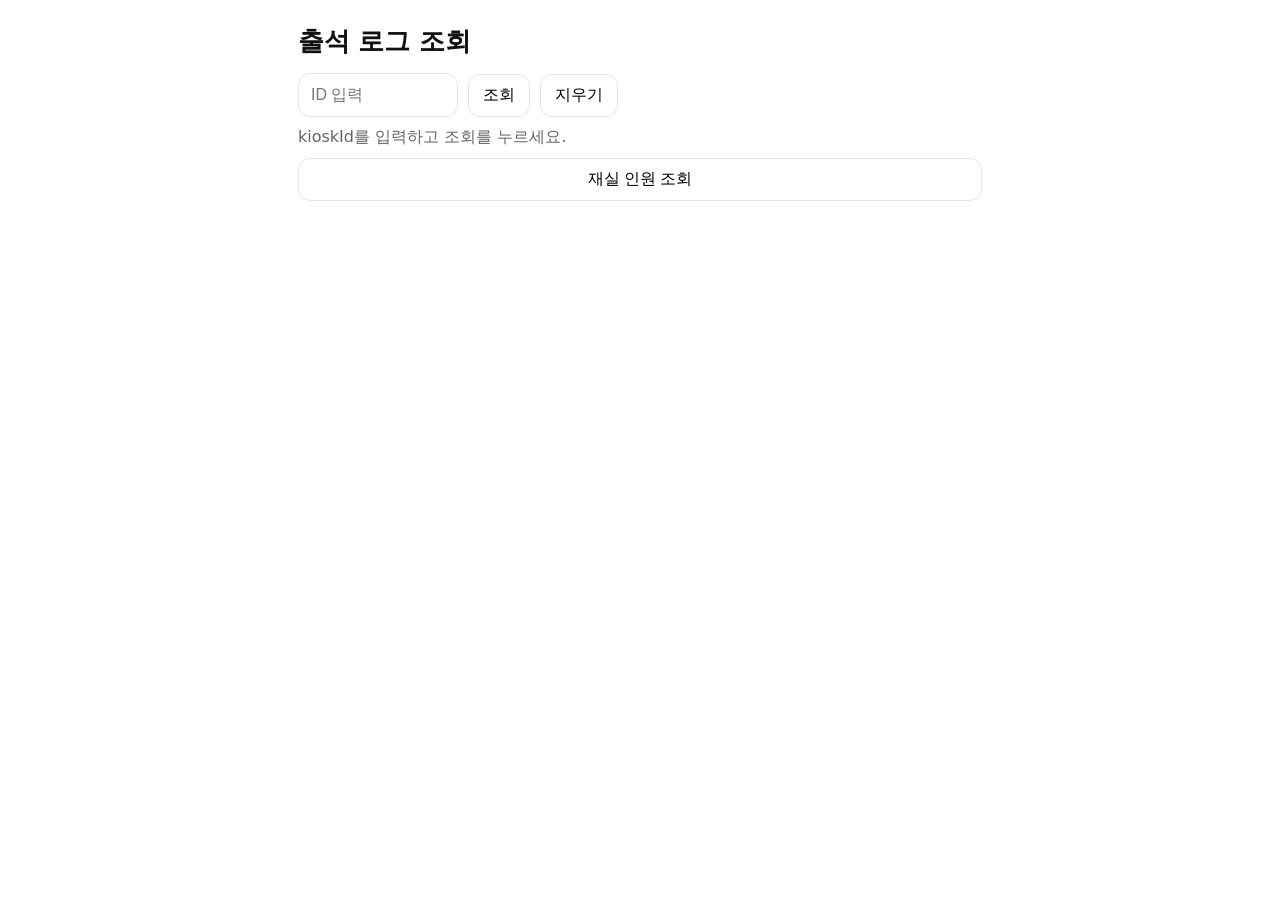
<file: ui/templates/external_log.html>
<!doctype html>
<html lang="ko">
<head>
  <meta charset="utf-8" />
  <meta name="viewport" content="width=device-width, initial-scale=1" />
  <title>출석 로그 조회</title>
  <style>
    :root{
      --bg:#ffffff;
      --fg:#111;
      --muted:#666;
      --line:#e6e6e6;
      --card:#fff;
      --soft:#f6f7f9;
      --ok:#1b5e20;
      --warn:#8a6d00;
      --bad:#b00020;
      --primary:#1f4bd8;
      --radius:16px;
    }
    *{box-sizing:border-box}
    body{font-family:system-ui,-apple-system,Segoe UI,Roboto,sans-serif;margin:0;background:var(--bg);color:var(--fg)}
    .wrap{max-width:720px;margin:0 auto;padding:18px}
    h1{margin:6px 0 14px;font-size:26px;letter-spacing:-0.2px}
    .row{display:flex;gap:10px;align-items:center;flex-wrap:wrap}
    input{padding:12px 12px;font-size:16px;width:160px;border:1px solid var(--line);border-radius:12px}
    button{padding:10px 14px;font-size:16px;cursor:pointer;border:1px solid var(--line);background:#fff;border-radius:12px}
    button:disabled{opacity:.6;cursor:not-allowed}
    .status{margin-top:10px;white-space:pre-wrap}
    .muted{color:var(--muted)}
    .error{color:var(--bad)}
    .ok{color:var(--ok)}

    .meta{margin-top:14px;padding:14px;border:1px solid var(--line);border-radius:var(--radius);background:var(--card)}
    .meta strong{font-size:18px}

    .section{margin-top:14px;padding:14px;border:1px solid var(--line);border-radius:var(--radius);background:var(--card)}
    .section h2{margin:0 0 10px;font-size:18px}
    .divider{height:1px;background:var(--line);margin:12px 0}

    /* Weekly donut */
    .weekly{display:flex;gap:14px;align-items:center}
    .donut{width:108px;height:108px;flex:0 0 auto}
    .weekly .numbers{display:flex;flex-direction:column;gap:6px}
    .pill{display:inline-flex;align-items:center;gap:8px;padding:8px 10px;background:var(--soft);border-radius:999px;color:var(--muted);font-size:13px}
    .big{font-size:22px;font-weight:800;letter-spacing:-0.2px}
    .small{font-size:13px;color:var(--muted)}

    /* Month summary grid */
    .month-head{display:flex;align-items:center;justify-content:space-between;gap:10px}
    .month-nav{display:flex;align-items:center;gap:8px}
    .navbtn{padding:8px 10px;border-radius:12px;background:#fff}
    .month-title{font-weight:800}
    .legend{display:flex;gap:10px;flex-wrap:wrap;color:var(--muted);font-size:12px}
    .legend span{display:inline-flex;align-items:center;gap:6px}
    .badge{width:18px;height:18px;border-radius:6px;display:inline-flex;align-items:center;justify-content:center;background:var(--soft);border:1px solid var(--line);font-weight:700}

    .grid{margin-top:10px;display:grid;grid-template-columns:repeat(7,1fr);gap:8px}
    .cell{border:1px solid var(--line);border-radius:14px;padding:8px;background:#fff;min-height:58px}
    .cell .d{font-size:12px;color:var(--muted)}
    .cell .m{margin-top:6px;font-size:16px;font-weight:900}
    .cell.off{opacity:.35;background:var(--soft)}
    .markX{color:var(--bad)}
    .markT{color:var(--warn)}
    .markO{color:var(--ok)}
    .cell.today{border-color:var(--primary);box-shadow:0 0 0 2px rgba(31,75,216,.12)}

    /* Monthly detailed list */
    .day-card{margin-top:10px;padding:12px;border:1px solid var(--line);border-radius:14px;background:#fff}
    .day-title{display:flex;justify-content:space-between;align-items:baseline;margin-bottom:8px}
    .day-title .date{font-weight:900}
    .day-title .dow{color:var(--muted);font-size:13px}
    .day-title .total{color:var(--muted);font-size:13px}
    .events{margin:0;padding-left:18px}
    .events li{margin:6px 0;font-size:14px}

    .tag{display:inline-block;padding:2px 8px;border:1px solid #ccc;border-radius:999px;font-size:12px;margin-left:8px;color:#333}
    .tag.start{border-color:#6aa84f}
    .tag.extend{border-color:#3c78d8}
    .tag.end{border-color:#cc0000}

    .btn-active-search{width:100%;margin-top:10px}
  </style>
</head>
<body>
  <div class="wrap">
    <h1>출석 로그 조회</h1>

    <div class="row">
      <input id="kioskId" type="text" inputmode="numeric" placeholder="ID 입력" />
      <button id="btn">조회</button>
      <button id="clearBtn" type="button">지우기</button>
    </div>

    <div id="status" class="status muted">Kiosk ID를 입력하고 조회를 누르세요.</div>

    <button id="activeSearch" class="btn-active-search" onclick="location.href='/room'">재실 인원 조회</button>

    <div id="meta" class="meta" style="display:none;"></div>

    <!-- (1) Weekly -->
    <div id="weeklySection" class="section" style="display:none;">
      <h2>이번 주 활동 기록</h2>
      <div class="weekly">
        <svg class="donut" viewBox="0 0 120 120" aria-label="Weekly donut">
          <circle cx="60" cy="60" r="46" fill="none" stroke="#eaecef" stroke-width="14"></circle>
          <circle id="donutProg" cx="60" cy="60" r="46" fill="none" stroke="#1f4bd8" stroke-width="14"
                  stroke-linecap="round" transform="rotate(-90 60 60)"
                  stroke-dasharray="0 289" stroke-dashoffset="0"></circle>
          <text id="donutPct" x="60" y="66" text-anchor="middle" font-size="22" font-weight="800" fill="#111">0%</text>
        </svg>
        <div class="numbers">
          <div class="big"><span id="weeklyHours">0시간</span> <span class="small">(목표 <span id="weeklyGoal">0시간</span>)</span></div>
          <div class="pill">기간: <span id="weeklyRange"></span></div>
          <div class="pill">이번 주 출근일: <span id="weeklyDays"></span>일</div>
        </div>
      </div>
    </div>

    <!-- (2) Monthly summary -->
    <div id="monthSummarySection" class="section" style="display:none;">
      <div class="month-head">
        <h2 style="margin:0;">이번 달 출근 내역</h2>
        <div class="month-nav">
          <button class="navbtn" id="prevMonthBtn">←</button>
          <div class="month-title" id="monthLabel"></div>
          <button class="navbtn" id="nextMonthBtn">→</button>
        </div>
      </div>
      <div class="legend" style="margin-top:10px;">
        <span><span class="badge markX">X</span> 30분 미만</span>
        <span><span class="badge markT">▲</span> 3시간 미만</span>
        <span><span class="badge markO">O</span> 3시간 이상 (주말 30분 이상)</span>
      </div>
      <div class="divider"></div>
      <div class="grid" id="monthGrid"></div>
    </div>

    <!-- (3) Monthly detailed -->
    <div id="monthDetailSection" class="section" style="display:none;">
      <div class="month-head">
        <h2 style="margin:0;">출근 기록 (월별)</h2>
        <div class="month-nav">
          <button class="navbtn" id="prevMonthBtn2">←</button>
          <div class="month-title" id="monthLabel2"></div>
          <button class="navbtn" id="nextMonthBtn2">→</button>
        </div>
      </div>
      <div class="divider"></div>
      <div id="monthLogs"></div>
    </div>
  </div>

  <script>
    // API
    const API_PATH = "/attendance/logs"; // GET /attendance/logs?kioskId=1129

    // 주간 목표(원하시는 값으로 바꾸면 됨)
    const WEEKLY_GOAL_HOURS = 30;

    const kioskIdEl = document.getElementById("kioskId");
    const btnEl = document.getElementById("btn");
    const clearBtnEl = document.getElementById("clearBtn");
    const statusEl = document.getElementById("status");
    const metaEl = document.getElementById("meta");

    const weeklySectionEl = document.getElementById("weeklySection");
    const monthSummarySectionEl = document.getElementById("monthSummarySection");
    const monthDetailSectionEl = document.getElementById("monthDetailSection");

    const donutProgEl = document.getElementById("donutProg");
    const donutPctEl = document.getElementById("donutPct");
    const weeklyHoursEl = document.getElementById("weeklyHours");
    const weeklyGoalEl = document.getElementById("weeklyGoal");
    const weeklyRangeEl = document.getElementById("weeklyRange");
    const weeklyDaysEl = document.getElementById("weeklyDays");

    const monthLabelEl = document.getElementById("monthLabel");
    const monthLabel2El = document.getElementById("monthLabel2");
    const monthGridEl = document.getElementById("monthGrid");
    const monthLogsEl = document.getElementById("monthLogs");

    const prevMonthBtn = document.getElementById("prevMonthBtn");
    const nextMonthBtn = document.getElementById("nextMonthBtn");
    const prevMonthBtn2 = document.getElementById("prevMonthBtn2");
    const nextMonthBtn2 = document.getElementById("nextMonthBtn2");

    let _rawData = null;
    let _selectedMonth = null; // {y, m} m:1-12

    function setStatus(msg, cls) {
      statusEl.className = `status ${cls || "muted"}`;
      statusEl.textContent = msg;
    }

    function clearView() {
      _rawData = null;
      _selectedMonth = null;
      metaEl.style.display = "none";
      metaEl.innerHTML = "";
      weeklySectionEl.style.display = "none";
      monthSummarySectionEl.style.display = "none";
      monthDetailSectionEl.style.display = "none";
      monthGridEl.innerHTML = "";
      monthLogsEl.innerHTML = "";
      setStatus("kioskId를 입력하고 조회를 누르세요.", "muted");
    }

    function isNaturalNumber(v) {
      const n = Number(v);
      return Number.isInteger(n) && n > 0;
    }

    function escapeHtml(str) {
      return String(str)
        .replaceAll("&", "&amp;")
        .replaceAll("<", "&lt;")
        .replaceAll(">", "&gt;")
        .replaceAll('"', "&quot;")
        .replaceAll("'", "&#039;");
    }

    function typeTag(type) {
      const t = (type || "").toLowerCase();
      const safe = escapeHtml(t || "unknown");
      const cls = (t === "start" || t === "extend" || t === "end") ? t : "";
      return `<span class="tag ${cls}">${safe}</span>`;
    }

    function parseYMD(ymd) {
      // ymd: "2026-01-02"
      const [y, m, d] = String(ymd).split("-").map(Number);
      return { y, m, d };
    }

    function pad2(n){ return String(n).padStart(2,"0"); }

    function toMinutes(hhmmss){
      // "20:56:32" -> minutes since 00:00 (floor to minute)
      const [hh, mm, ss] = String(hhmmss).split(":").map(Number);
      return (hh*60 + mm) + ((ss||0) >= 30 ? 1 : 0); // 반올림(대략)
    }

    function minutesToHm(mins){
      const h = Math.floor(mins/60);
      const m = mins%60;
      if(h<=0) return `${m}분`;
      if(m===0) return `${h}시간`;
      return `${h}시간 ${m}분`;
    }

    function computeDayTotalMinutes(day) {
      // day: {date, events:[{time,type}]}
      const events = Array.isArray(day.events) ? [...day.events] : [];
      if(events.length === 0) return 0;

      // 시간 오름차순
      events.sort((a,b)=>String(a.time).localeCompare(String(b.time)));

      let total = 0;
      let curStart = null;
      let lastSeen = null;

      for(const ev of events){
        const t = toMinutes(ev.time ?? "00:00:00");
        const type = (ev.type ?? "").toLowerCase();

        if(type === "start"){
          // start가 연속으로 오면 이전 세션은 마지막 seen 기준으로 닫음
          if(curStart !== null && lastSeen !== null && lastSeen >= curStart){
            total += (lastSeen - curStart);
          }
          curStart = t;
          lastSeen = t;
          continue;
        }

        if(type === "extend"){
          if(curStart !== null){
            lastSeen = t;
          }
          continue;
        }

        if(type === "end"){
          if(curStart !== null){
            const endT = t;
            if(endT >= curStart) total += (endT - curStart);
            curStart = null;
            lastSeen = null;
          }
          continue;
        }

        // unknown type: 세션 중이면 lastSeen만 갱신
        if(curStart !== null) lastSeen = t;
      }

      // end가 없으면 마지막 extend/이벤트 시간으로 종료 처리
      if(curStart !== null && lastSeen !== null && lastSeen >= curStart){
        total += (lastSeen - curStart);
      }

      // 비정상(음수) 방지
      if(!Number.isFinite(total) || total < 0) return 0;
      return total;
    }

    function getTodayYMD() {
      const now = new Date();
      return { y: now.getFullYear(), m: now.getMonth()+1, d: now.getDate() };
    }

    function ymdToDateLocal(ymd){
      // "YYYY-MM-DD" -> local date
      const {y,m,d} = parseYMD(ymd);
      return new Date(y, m-1, d);
    }

    function startOfWeekMonday(dateObj){
      // local 기준 월요일 시작
      const d = new Date(dateObj.getFullYear(), dateObj.getMonth(), dateObj.getDate());
      const day = d.getDay(); // 0=Sun
      const diff = (day === 0 ? -6 : 1 - day); // Monday
      d.setDate(d.getDate() + diff);
      d.setHours(0,0,0,0);
      return d;
    }

    function endOfWeekSunday(dateObj){
      const s = startOfWeekMonday(dateObj);
      const e = new Date(s);
      e.setDate(e.getDate() + 6);
      e.setHours(23,59,59,999);
      return e;
    }

    function inRange(dateObj, start, end){
      return dateObj.getTime() >= start.getTime() && dateObj.getTime() <= end.getTime();
    }

    function renderMeta(data){
      metaEl.style.display = "block";
      metaEl.innerHTML = `
        <div><strong>${escapeHtml(data.userName ?? "")}</strong></div>
        <div class="muted">userId: ${escapeHtml(data.userId ?? "")}</div>
      `;
    }

    function setSelectedMonth(y, m){
      _selectedMonth = { y, m };
      renderAll();
    }

    function addMonth(delta) {
      if (!_selectedMonth) return;

      const { y, m } = _selectedMonth;
      const base = new Date(y, m - 1, 1);
      base.setMonth(base.getMonth() + delta);

      // 상태만 바꾸는 게 아니라 서버에 새로 요청함 - 변경된 연/월로 재호출
      onSearch(base.getFullYear(), base.getMonth() + 1);
    }

    function buildDayMap(logData){
      // Map "YYYY-MM-DD" -> { dayObj, minutes }
      const map = new Map();
      for(const d of logData){
        const date = d.date;
        if(!date) continue;
        const mins = computeDayTotalMinutes(d);
        map.set(date, { raw:d, minutes: mins });
      }
      return map;
    }

    function renderWeekly(logData){
      const now = new Date();
      const ws = startOfWeekMonday(now);
      const we = endOfWeekSunday(now);

      const dayMap = buildDayMap(logData);

      let totalMin = 0;
      let activeDays = 0;

      // 주간: 월~일 7일을 순회(누락일도 0 처리)
      const iter = new Date(ws);
      for(let i=0;i<7;i++){
        const y = iter.getFullYear();
        const m = iter.getMonth()+1;
        const d = iter.getDate();
        const key = `${y}-${pad2(m)}-${pad2(d)}`;
        const rec = dayMap.get(key);
        const mins = rec ? rec.minutes : 0;
        totalMin += mins;
        if(mins > 0) activeDays += 1;
        iter.setDate(iter.getDate()+1);
      }

      const goalMin = WEEKLY_GOAL_HOURS * 60;
      const pct = goalMin <= 0 ? 0 : Math.max(0, Math.min(100, Math.round((totalMin/goalMin)*100)));

      // Donut stroke
      const r = 46;
      const C = 2 * Math.PI * r; // about 289
      const dash = (C * (pct/100));
      donutProgEl.setAttribute("stroke-dasharray", `${dash} ${C}`);
      donutPctEl.textContent = `${pct}%`;

      weeklyHoursEl.textContent = minutesToHm(totalMin);
      weeklyGoalEl.textContent = `${WEEKLY_GOAL_HOURS}시간`;

      const rangeText = `${ws.getFullYear()}-${pad2(ws.getMonth()+1)}-${pad2(ws.getDate())} ~ ${we.getFullYear()}-${pad2(we.getMonth()+1)}-${pad2(we.getDate())}`;
      weeklyRangeEl.textContent = rangeText;
      weeklyDaysEl.textContent = String(activeDays);

      weeklySectionEl.style.display = "block";
    }

    function markForMinutes(mins){
      if(mins < 30) return { ch:"X", cls:"markX" };
      if(mins < 180) return { ch:"▲", cls:"markT" };
      return { ch:"O", cls:"markO" };
    }

    function renderMonthSummary(logData){
      const {y,m} = _selectedMonth;
      monthLabelEl.textContent = `${y}년 ${pad2(m)}월`;
      monthLabel2El.textContent = `${y}년 ${pad2(m)}월`;

      const dayMap = buildDayMap(logData);

      // 달력 그리드(월요일 시작)
      const first = new Date(y, m-1, 1);
      const last = new Date(y, m, 0); // last day
      const firstDow = first.getDay(); // 0 Sun
      const offset = firstDow; // Sunday=0

      const daysInMonth = last.getDate();
      const totalCells = Math.ceil((offset + daysInMonth) / 7) * 7;

      monthGridEl.innerHTML = "";

      const today = getTodayYMD();

      for(let i=0;i<totalCells;i++){
        const cell = document.createElement("div");
        cell.className = "cell";

        const dayNum = i - offset + 1;
        if(dayNum < 1 || dayNum > daysInMonth){
          cell.classList.add("off");
          cell.innerHTML = `<div class="d">&nbsp;</div><div class="m">&nbsp;</div>`;
          monthGridEl.appendChild(cell);
          continue;
        }

        const cellDate = new Date(y, m-1, dayNum);
        cellDate.setHours(0,0,0,0);

        const now = new Date();
        now.setHours(0,0,0,0);

        const isFuture = cellDate.getTime() > now.getTime();
        const dayOfWeek = cellDate.getDay(); // 0=Sun, 6=Sat
        const isWeekend = (dayOfWeek === 0 || dayOfWeek === 6);


        let markHtml = "";
        if (!isFuture) {
          const key = `${y}-${pad2(m)}-${pad2(dayNum)}`;
          const rec = dayMap.get(key);
          const mins = rec ? rec.minutes : 0;

          if (isWeekend) {
            // 주말: 기록 없으면 '-', 30분 이상이면 'O'
            if (mins >= 30) {
              markHtml = `<div class="m markO">O</div>`;
            } else {
              markHtml = `<div class="m muted">-</div>`;
            }
          } else {
            // 평일: 기존 규칙 유지(X/△/O)
            const mk = markForMinutes(mins);
            markHtml = `<div class="m ${mk.cls}">${mk.ch}</div>`;
          }
        } else {
          // 미래 날짜는 표시 없음
          markHtml = `<div class="m muted">&nbsp;</div>`;
        }

        cell.innerHTML = `
          <div class="d">${dayNum}일</div>
          ${markHtml}
        `;

        monthGridEl.appendChild(cell);
      }

      monthSummarySectionEl.style.display = "block";
    }

    function renderMonthDetail(logData){
      const {y,m} = _selectedMonth;

      // 선택 월 데이터만 필터
      const filtered = (Array.isArray(logData) ? logData : [])
        .filter(d => {
          const p = parseYMD(d.date ?? "0000-00-00");
          return p.y === y && p.m === m;
        });

      // 최근 날짜가 위로 오도록 내림차순
      filtered.sort((a,b)=>String(b.date).localeCompare(String(a.date)));

      monthLogsEl.innerHTML = "";

      if(filtered.length === 0){
        monthLogsEl.innerHTML = `<div class="muted">선택한 월에 출근 기록이 없습니다.</div>`;
        monthDetailSectionEl.style.display = "block";
        return;
      }

      for(const day of filtered){
        const date = day.date ?? "";
        const dow = (day.day ?? "").toLowerCase();
        const events = Array.isArray(day.events) ? [...day.events] : [];

        // 이벤트는 시간 오름차순(읽기 쉬움)
        events.sort((a,b)=>String(a.time).localeCompare(String(b.time)));

        const totalMin = computeDayTotalMinutes(day);
        const totalTxt = totalMin > 0 ? minutesToHm(totalMin) : "0분";

        const card = document.createElement("div");
        card.className = "day-card";

        const title = document.createElement("div");
        title.className = "day-title";
        title.innerHTML = `
          <div>
            <span class="date">${escapeHtml(date)}</span>
            <span class="dow"> ${escapeHtml(dow)}</span>
          </div>
          <div class="total">총 ${escapeHtml(totalTxt)}</div>
        `;
        card.appendChild(title);

        if(events.length === 0){
          const empty = document.createElement("div");
          empty.className = "muted";
          empty.textContent = "이 날짜에 이벤트가 없습니다.";
          card.appendChild(empty);
        }else{
          const ul = document.createElement("ul");
          ul.className = "events";
          for(const ev of events){
            const li = document.createElement("li");
            const time = ev.time ?? "";
            const device = ev.source ?? "";
            const type = ev.type ?? "";
            li.innerHTML = `${escapeHtml(time)}  (${escapeHtml(device)}) ${typeTag(type)}`;
            ul.appendChild(li);
          }
          card.appendChild(ul);
        }

        monthLogsEl.appendChild(card);
      }

      monthDetailSectionEl.style.display = "block";
    }

    function renderAll(){
      if(!_rawData) return;

      const logData = _rawData.logData;

      // 섹션 1~3 렌더
      renderWeekly(logData);
      renderMonthSummary(logData);
      renderMonthDetail(logData);

      // 네비 버튼 연결(중복 id로 한 번만 연결되도록 안전 처리)
      prevMonthBtn.onclick = () => addMonth(-1);
      nextMonthBtn.onclick = () => addMonth(1);
      prevMonthBtn2.onclick = () => addMonth(-1);
      nextMonthBtn2.onclick = () => addMonth(1);
    }

    function initSelectedMonthFromLogData(logData){
      // 기본 선택 월: 가장 최근 기록의 월. 없으면 현재 월.
      if(Array.isArray(logData) && logData.length > 0){
        const sorted = [...logData].sort((a,b)=>String(b.date).localeCompare(String(a.date)));
        const latest = sorted[0]?.date;
        if(latest){
          const {y,m} = parseYMD(latest);
          return {y,m};
        }
      }
      const t = getTodayYMD();
      return {y:t.y, m:t.m};
    }

    async function onSearch(targetY, targetM) {
      const kioskId = kioskIdEl.value.trim();

      if (!isNaturalNumber(kioskId)) {
        setStatus("kioskId는 숫자만 허용됩니다.", "error");
        return;
      }

      // targetY, targetM 인자가 없으면 오늘 날짜를 기준으로 함
      const now = new Date();
      const y = targetY || now.getFullYear();
      const m = targetM || now.getMonth() + 1;

      // [핵심] 3번 로직 통합: 해당 월 1일이 포함된 주의 월요일 찾기
      const firstDayOfMonth = new Date(y, m - 1, 1);
      const dayIdx = firstDayOfMonth.getDay(); // 0:일, 1:월 ...
      const diffToMonday = (dayIdx === 0 ? -6 : 1 - dayIdx); // 월요일까지의 차이 계산

      const startDt = new Date(y, m - 1, 1 + diffToMonday);
      const startDate = `${startDt.getFullYear()}-${pad2(startDt.getMonth() + 1)}-${pad2(startDt.getDate())}`;

      // 해당 월의 마지막 날 계산
      const lastDt = new Date(y, m, 0);
      const endDate = `${y}-${pad2(m)}-${pad2(lastDt.getDate())}`;

      btnEl.disabled = true;
      setStatus(`${y}년 ${m}월 데이터 요청 중...`, "muted");

      try {
        // 백엔드 API 호출 (수정된 start, end 파라미터 적용)
        const url = `${API_PATH}?kioskId=${encodeURIComponent(kioskId)}&start=${startDate}&end=${endDate}`;
        const res = await fetch(url, { method: "GET", headers: { "Accept": "application/json" } });

        if (!res.ok) {
          const text = await res.text();
          setStatus(`요청 실패: HTTP ${res.status}\n${text}`, "error");
          return;
        }

        const data = await res.json();
        if (!data || !Array.isArray(data.logData)) {
          setStatus("응답 형식이 올바르지 않습니다.", "error");
          return;
        }

        // 전역 상태 업데이트
        _rawData = data;
        _selectedMonth = { y, m };

        // UI 렌더링
        renderMeta(data);
        renderAll();

        setStatus(`${y}년 ${m}월 조회 성공: ${data.logData.length}일치 로그`, "ok");

      } catch (e) {
        setStatus(`네트워크 오류: ${String(e)}`, "error");
      } finally {
        btnEl.disabled = false;
      }
    }
    // Legacy function ~26.05.08.
    // async function onSearch() {
    //   const kioskId = kioskIdEl.value.trim();
    //
    //   if (!isNaturalNumber(kioskId)) {
    //     setStatus("kioskId는 숫자만 허용됩니다.", "error");
    //     return;
    //   }
    //
    //   btnEl.disabled = true;
    //   setStatus("요청 중...", "muted");
    //
    //   try {
    //     const url = `${API_PATH}?kioskId=${encodeURIComponent(kioskId)}`;
    //     const res = await fetch(url, { method: "GET", headers: { "Accept": "application/json" } });
    //
    //     if (!res.ok) {
    //       const text = await res.text();
    //       setStatus(`요청 실패: HTTP ${res.status}\n${text}`, "error");
    //       return;
    //     }
    //
    //     const data = await res.json();
    //
    //     if (!data || typeof data !== "object") {
    //       setStatus("응답 형식이 올바르지 않습니다.", "error");
    //       return;
    //     }
    //
    //     const logData = data.logData;
    //     if (!Array.isArray(logData)) {
    //       setStatus("응답 형식이 올바르지 않습니다. (logData 누락)", "error");
    //       return;
    //     }
    //
    //     _rawData = data;
    //
    //     renderMeta(data);
    //
    //     const init = initSelectedMonthFromLogData(logData);
    //     _selectedMonth = init;
    //
    //     weeklySectionEl.style.display = "none";
    //     monthSummarySectionEl.style.display = "none";
    //     monthDetailSectionEl.style.display = "none";
    //
    //     renderAll();
    //
    //     setStatus(`조회 성공: ${logData.length}일치 로그를 요약 표시했습니다.`, "ok");
    //
    //   } catch (e) {
    //     setStatus(`네트워크 오류: ${String(e)}`, "error");
    //   } finally {
    //     btnEl.disabled = false;
    //   }
    // }

    btnEl.addEventListener("click", onSearch);
    kioskIdEl.addEventListener("keydown", (e) => { if (e.key === "Enter") onSearch(); });
    clearBtnEl.addEventListener("click", clearView);

    // 초기화
    clearView();
  </script>
</body>
</html>
</file>
